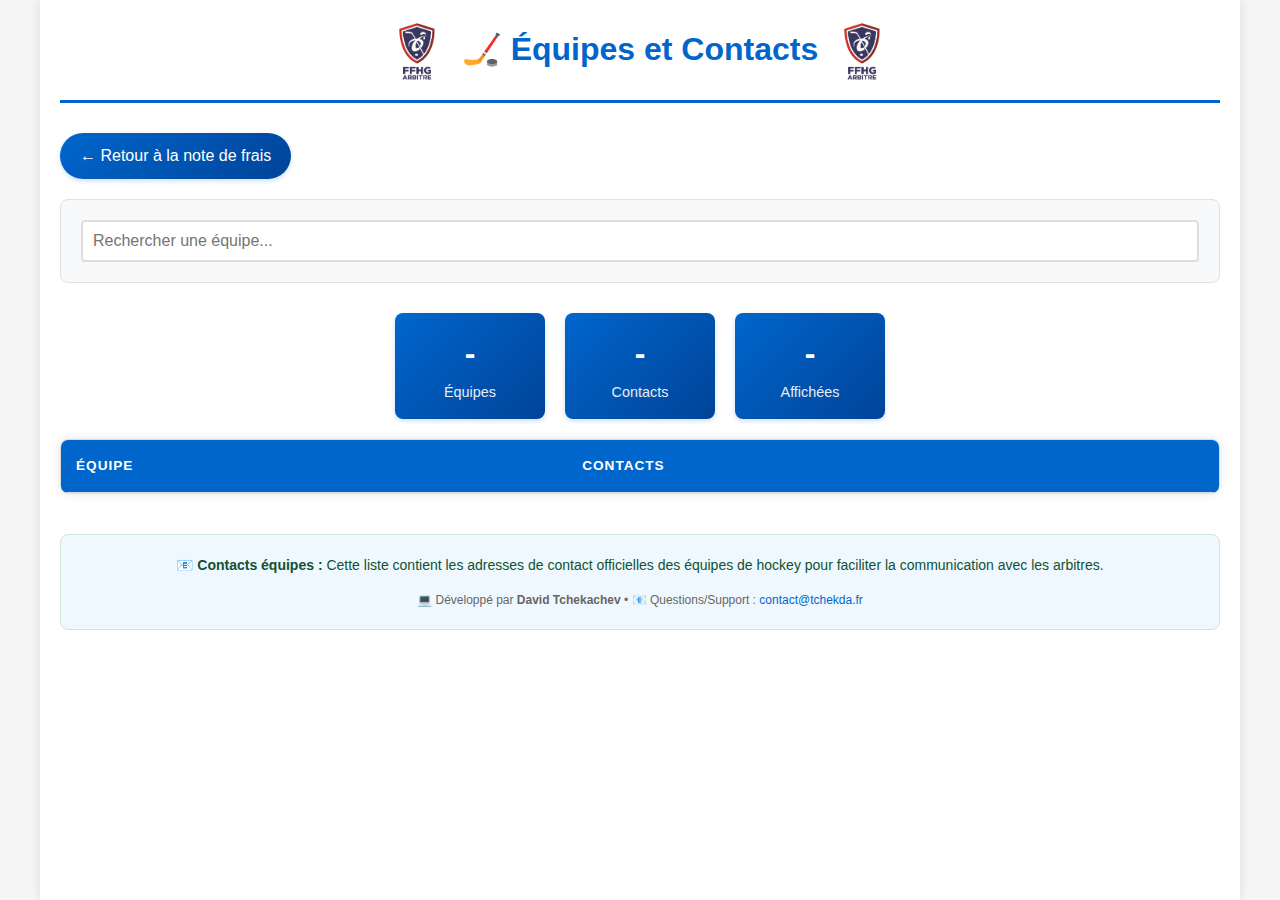
<file: teams.html>
<!DOCTYPE html>
<html lang="fr">

<head>
    <meta charset="UTF-8">
    <meta name="viewport" content="width=device-width, initial-scale=1.0">
    <title>Équipes et Contacts - Note de Frais Arbitre</title>
    <meta name="description" content="Liste des équipes de hockey et leurs adresses de contact pour les arbitres">

    <!-- PWA Manifest -->
    <link rel="manifest" href="manifest.json">

    <!-- PWA Meta Tags -->
    <meta name="theme-color" content="#1e40af">
    <meta name="mobile-web-app-capable" content="yes">
    <meta name="apple-mobile-web-app-capable" content="yes">
    <meta name="apple-mobile-web-app-status-bar-style" content="default">
    <meta name="apple-mobile-web-app-title" content="NdF Arbitre">

    <!-- Apple Touch Icons -->
    <link rel="apple-touch-icon" href="img/arbitre.png">
    <link rel="apple-touch-icon" sizes="152x152" href="img/arbitre.png">
    <link rel="apple-touch-icon" sizes="180x180" href="img/arbitre.png">
    <link rel="apple-touch-icon" sizes="167x167" href="img/arbitre.png">

    <!-- Standard Icons -->
    <link rel="icon" type="image/png" sizes="32x32" href="img/arbitre.png">
    <link rel="icon" type="image/png" sizes="16x16" href="img/arbitre.png">

    <!-- Windows Tiles -->
    <meta name="msapplication-TileImage" content="img/arbitre.png">
    <meta name="msapplication-TileColor" content="#1e40af">

    <link rel="stylesheet" href="css/teams.css">
</head>

<body>
    <div class="container">
        <header>
            <div class="header-content">
                <img src="img/arbitre.png" alt="Logo Arbitre" class="header-logo">
                <h1>🏒 Équipes et Contacts</h1>
                <img src="img/arbitre.png" alt="Logo Arbitre" class="header-logo header-logo-right">
            </div>
        </header>

        <a href="index.html" class="back-link">
            ← Retour à la note de frais
        </a>

        <div class="search-container">
            <input type="text" id="searchInput" placeholder="Rechercher une équipe..." autocomplete="off">
        </div>

        <div class="stats">
            <div class="stat-card">
                <span class="stat-number" id="totalTeams">-</span>
                <span class="stat-label">Équipes</span>
            </div>
            <div class="stat-card">
                <span class="stat-number" id="totalEmails">-</span>
                <span class="stat-label">Contacts</span>
            </div>
            <div class="stat-card">
                <span class="stat-number" id="visibleTeams">-</span>
                <span class="stat-label">Affichées</span>
            </div>
        </div>

        <div class="table-container">
            <table id="teamsTable">
                <thead>
                    <tr>
                        <th>Équipe</th>
                        <th>Contacts</th>
                    </tr>
                </thead>
                <tbody id="teamsTableBody">
                    <!-- Teams will be loaded here -->
                </tbody>
            </table>
        </div>

        <div id="noResults" class="no-results" style="display: none;">
            <p>🔍 Aucune équipe trouvée pour votre recherche.</p>
            <p><small>Essayez avec un autre terme de recherche.</small></p>
        </div>

        <footer class="privacy-notice">
            <p>📧 <strong>Contacts équipes :</strong> Cette liste contient les adresses de contact officielles des
                équipes de hockey pour faciliter la communication avec les arbitres.</p>
            <p class="contact-info">
                💻 Développé par <strong>David Tchekachev</strong> •
                📧 Questions/Support : <a href="mailto:contact@tchekda.fr">contact@tchekda.fr</a>
            </p>
        </footer>
    </div>

    <script src="js/teams.js"></script>

    <!-- Service Worker Registration -->
    <script>
        // Register service worker for PWA functionality
        if ('serviceWorker' in navigator) {
            window.addEventListener('load', () => {
                navigator.serviceWorker.register('./sw.js')
                    .then((registration) => {
                        console.log('SW registered: ', registration);
                    })
                    .catch((registrationError) => {
                        console.log('SW registration failed: ', registrationError);
                    });
            });
        }
    </script>
</body>

</html>
</file>
<file: css/teams.css>
/* Reset and Base Styles */
* {
  margin: 0;
  padding: 0;
  box-sizing: border-box;
}

body {
  font-family: "Segoe UI", Tahoma, Geneva, Verdana, sans-serif;
  line-height: 1.6;
  color: #333;
  background-color: #f5f5f5;
}

.container {
  max-width: 1200px;
  margin: 0 auto;
  padding: 20px;
  background-color: white;
  min-height: 100vh;
  box-shadow: 0 0 10px rgba(0, 0, 0, 0.1);
}

/* Header */
header {
  text-align: center;
  margin-bottom: 30px;
  padding-bottom: 20px;
  border-bottom: 3px solid #0066cc;
}

.header-content {
  display: flex;
  align-items: center;
  justify-content: center;
  gap: 20px;
  flex-wrap: wrap;
}

.header-logo {
  height: 60px;
  width: auto;
  object-fit: contain;
}

h1 {
  color: #0066cc;
  margin-bottom: 0;
  font-size: 2rem;
  flex: 0 0 auto;
}

/* Search and Controls */
.search-container {
  margin-bottom: 30px;
  display: flex;
  gap: 15px;
  align-items: center;
  flex-wrap: wrap;
  padding: 20px;
  background-color: #f8f9fa;
  border: 1px solid #e0e0e0;
  border-radius: 8px;
}

#searchInput {
  flex: 1;
  min-width: 300px;
  padding: 10px;
  border: 2px solid #ddd;
  border-radius: 4px;
  font-size: 16px;
  transition: border-color 0.3s ease;
}

#searchInput:focus {
  outline: none;
  border-color: #0066cc;
  box-shadow: 0 0 5px rgba(0, 102, 204, 0.3);
}

/* Statistics Cards */
.stats {
  display: flex;
  gap: 20px;
  margin-bottom: 20px;
  flex-wrap: wrap;
  justify-content: center;
}

.stat-card {
  background: linear-gradient(135deg, #0066cc, #004499);
  color: white;
  padding: 15px 20px;
  border-radius: 8px;
  text-align: center;
  min-width: 150px;
  box-shadow: 0 2px 5px rgba(0, 102, 204, 0.2);
}

.stat-number {
  font-size: 2em;
  font-weight: bold;
  display: block;
}

.stat-label {
  font-size: 0.9em;
  opacity: 0.9;
}

/* Table Styling */
.table-container {
  overflow-x: auto;
  border-radius: 8px;
  box-shadow: 0 0 10px rgba(0, 0, 0, 0.1);
  border: 1px solid #ddd;
}

table {
  width: 100%;
  border-collapse: collapse;
  background: white;
}

thead {
  background-color: #0066cc;
  color: white;
}

th,
td {
  padding: 15px;
  text-align: left;
  border-bottom: 1px solid #ddd;
}

th {
  font-weight: 600;
  text-transform: uppercase;
  font-size: 0.85em;
  letter-spacing: 1px;
}

tbody tr {
  transition: background-color 0.2s ease;
}

tbody tr:hover {
  background-color: #f8f9fa;
}

tbody tr:nth-child(even) {
  background-color: #fafbff;
}

.team-name {
  font-weight: 600;
  color: #333;
}

.email-list {
  display: flex;
  flex-direction: column;
  gap: 8px;
}

.email-item {
  display: flex;
  flex-direction: column;
  gap: 2px;
}

.email-label {
  font-size: 0.85em;
  color: #666;
  font-weight: 500;
}

/* Email Display */
.email-address {
  color: #0066cc;
  text-decoration: none;
  font-family: monospace;
  transition: color 0.2s ease;
}

.email-address:hover {
  color: #004499;
  text-decoration: underline;
}

.no-results {
  text-align: center;
  padding: 40px;
  color: #666;
  font-size: 1.1em;
}

/* Navigation and Links */
.back-link {
  display: inline-flex;
  align-items: center;
  gap: 8px;
  background: linear-gradient(135deg, #0066cc, #004499);
  color: white;
  text-decoration: none;
  padding: 10px 20px;
  border-radius: 25px;
  margin-bottom: 20px;
  transition: all 0.3s ease;
  box-shadow: 0 2px 5px rgba(0, 102, 204, 0.2);
}

.back-link:hover {
  background: linear-gradient(135deg, #004499, #0066cc);
  transform: translateY(-2px);
  box-shadow: 0 4px 10px rgba(0, 102, 204, 0.3);
}

/* Mobile Responsiveness */
@media (max-width: 768px) {
  .header-content {
    flex-direction: column;
    gap: 15px;
  }

  .header-logo {
    height: 50px;
  }

  /* Hide right logo on mobile, keep only the left/top one */
  .header-logo-right {
    display: none;
  }

  .container {
    padding: 15px;
    margin: 0;
    min-height: 100vh;
    box-shadow: none;
  }

  h1 {
    font-size: 1.5rem;
  }

  .search-container {
    padding: 15px;
  }

  #searchInput {
    min-width: 250px;
  }

  .stats {
    justify-content: center;
  }

  th,
  td {
    padding: 10px;
    font-size: 0.9em;
  }

  .email-list {
    gap: 6px;
  }

  .back-link {
    padding: 8px 16px;
    font-size: 0.9rem;
  }
}

/* Footer */
.privacy-notice {
  margin-top: 40px;
  padding: 20px;
  background-color: #f0f8ff;
  border: 1px solid #d1e7dd;
  border-radius: 8px;
  text-align: center;
}

.privacy-notice p {
  margin: 0;
  font-size: 14px;
  color: #0f5132;
  line-height: 1.5;
}

.privacy-notice a {
  color: #0066cc;
  text-decoration: none;
  font-weight: 600;
}

.privacy-notice a:hover {
  text-decoration: underline;
}

.privacy-notice a[href^="mailto:"] {
  color: #0066cc;
  font-weight: normal;
}

.privacy-notice .contact-info {
  margin-top: 15px;
  font-size: 12px;
  color: #666;
}
</file>
